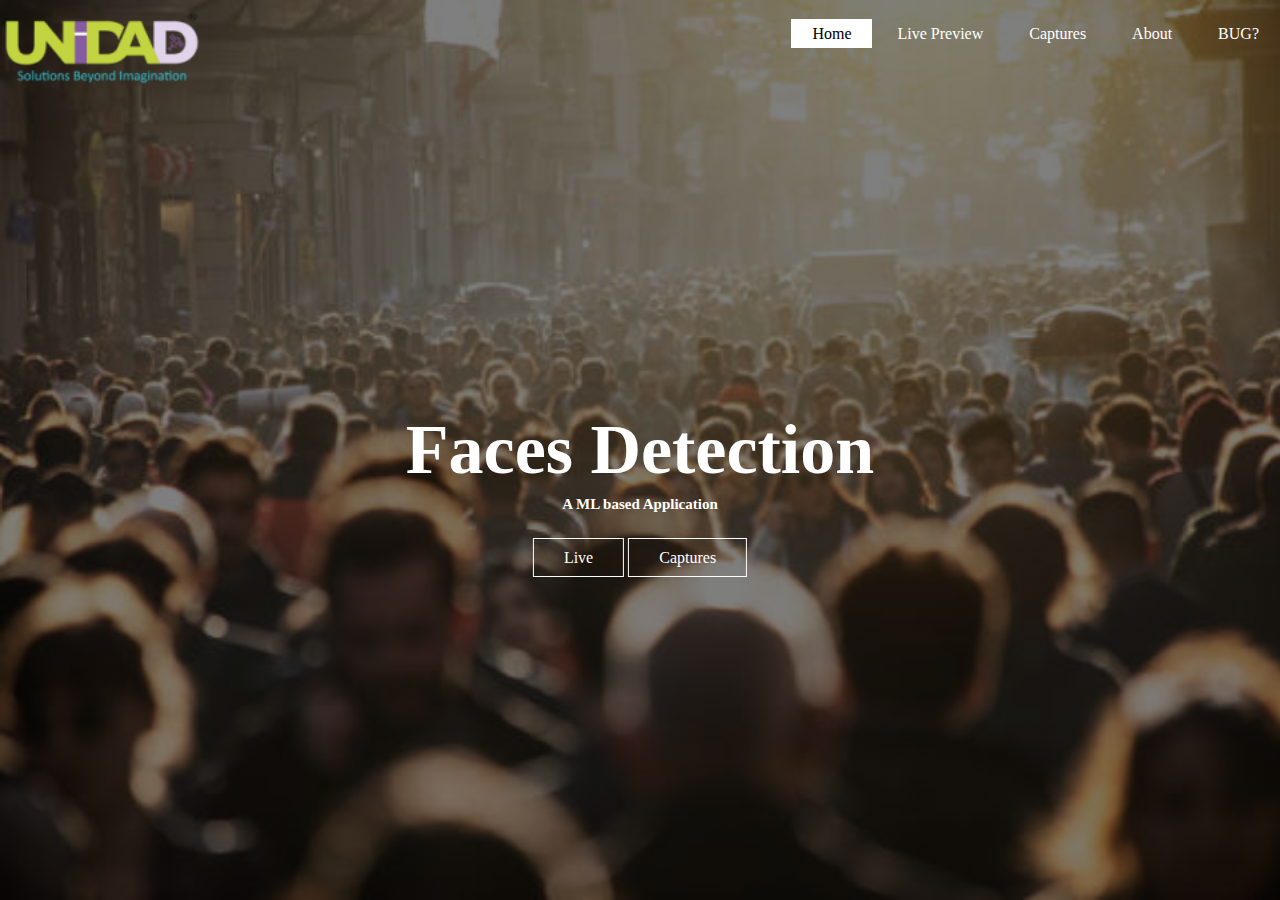
<file: index.html>
<!DOCTYPE html>
<html>
	<head>
		<title> Crowd Detection:Home </title>
		<link rel="stylesheet" type="text/css" href="css/indexStyle.css">
		<!-- <script type="text/javascript"> 
			var bgcount = 8;
			function changebg() {
				var num =  Math.ceil( Math.random() * bgcount );
				console.log(num)
				document.body.background = 'images/home_bg'+num+'.jpg';
			}
		</script> -->
	</head>
	<body>
		<header>
			<div class="main">
				<div class="logo">
					<a href="index.html"><img src="images/unidad_logo.png"></a>
				</div>
				<ul>
					<li class="active"><a href="#">Home</a></li>
					<li><a href="Live.html">Live Preview</a></li> 
					<li><a href="History.html">Captures</a></li>
					<li><a href="About.html">About</a></li>
					<li><a href="Contact.html">BUG?</a></li>
				</ul>
			</div>

			<div class="title">
				<h1>Faces Detection</h1>
			</div>

			<div class="title2">
				<h1>A ML based Application</h1>
			</div>

			<div class="button">
				<a href="Live.html" class="btn">Live</a>
				<a href="History.html" class="btn">Captures</a>
			</div>
		</header>
		<script type="text/javascript">
			// changebg();
		</script>
	</body>
</html>
</file>
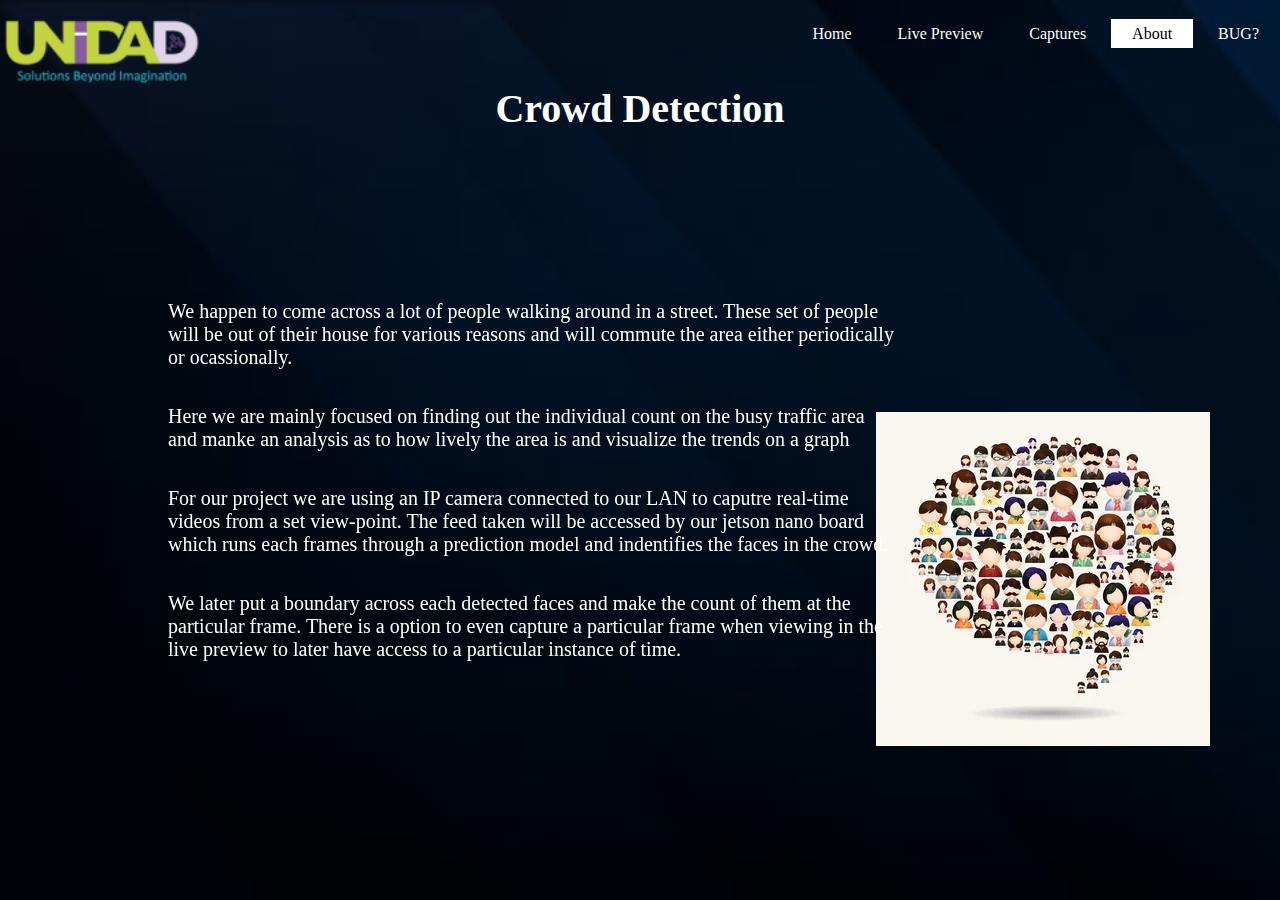
<file: About.html>
<!DOCTYPE html>
<html>
<head>
<title> Crowd Detection:About </title>
<link rel="stylesheet" type="text/css" href="css/AboutStyle.css"> 
</head>

<body>
<header>
<div class="main">
<div class="logo">
<a href="index.html"><img src="images/unidad_logo.png"></a>
</div>
<ul>
<li><a href="index.html">Home</a></li>
<li><a href="Live.html">Live Preview</a></li> 
<li><a href="History.html">Captures</a></li>
<li class="active"><a href="#">About</a></li>
<li><a href="Contact.html">BUG?</a></li>
</ul>
</div>
</header>
<div class="title">
<h1>Crowd Detection</h1>
</div>
<div class="captures">
	<img src="images/crowd_box.jpg">
</div>
<div class="content">
	<ul>
	<p>We happen to come across a lot of people walking around in a street. These set of people will be out of their house for various reasons and will commute the area either periodically or ocassionally. </p>
	<br></br>
	<p>Here we are mainly focused on finding out the individual count on the busy traffic area and manke an analysis as to how lively the area is and visualize the trends on a graph </p>
	<br></br>
	<p>For our project we are using an IP camera connected to our LAN to caputre real-time videos from a set view-point. The feed taken will be accessed by our jetson nano board which runs each frames through a prediction model and indentifies the faces in the crowd.</p>
	<br></br>
	<p>We later put a boundary across each detected faces and make the count of them at the particular frame.
	There is a option to even capture a particular frame when viewing in the live preview to later have access to a particular instance of time.</p>
	</ul>
</div>
</body>
</html>
</file>
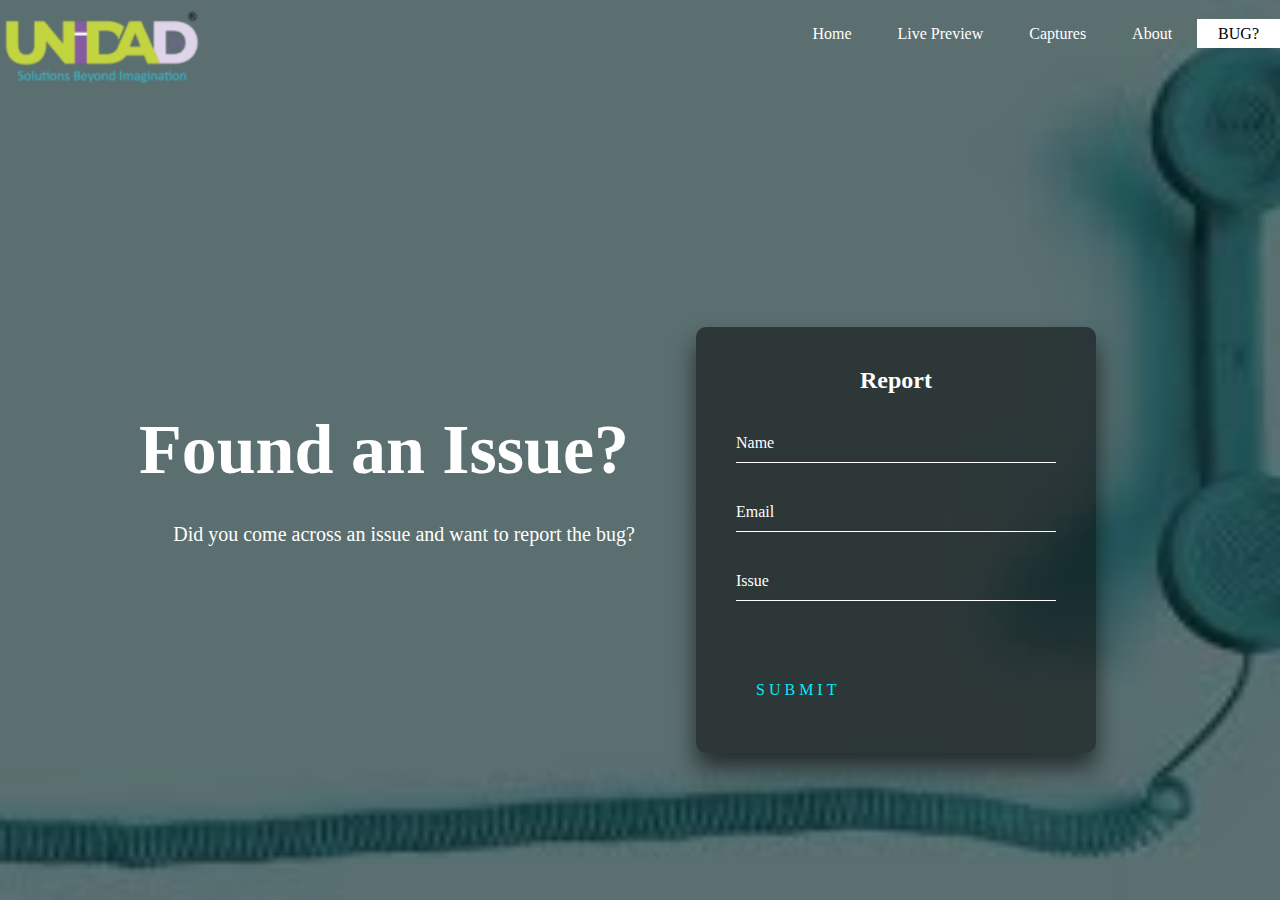
<file: Contact.html>
<!DOCTYPE html>
<html>
<head>
<title> Crowd Detection:Contact </title>
<link rel="stylesheet" type="text/css" href="css/ContactStyle.css"> 
<script type = "text/javascript" src="js/contactPage.js"></script>
</head>

<body>
<header>
<div class="main">
<div class="logo">
<a href="index.html"><img src="images/unidad_logo.png"></a>
</div>

<ul>
<li><a href="index.html">Home</a></li>
<li><a href="Live.html">Live Preview</a></li> 
<li><a href="History.html">Captures</a></li>
<li><a href="About.html">About</a></li>
<li class="active"><a href="#">BUG?</a></li>
</ul>
</div>
</header>

<div class="title">
<h1>Found an Issue?</h1>
</div>

<div class="line">
<ul>
	<p>Did you come across an issue and want to report the bug? </p>
	<br></br>
</ul>
</div>
<div class="login-box">
  <h2>Report</h2>
  <form lable="forms" id="forms">
    <div class="user-box" id="name">
      <input type="text" name="name" id="name1" required>
      <label>Name</label>
    </div>
    <div class="user-box" id="email">
      <input type="e-mail" name="" id="email1" required>
      <label>Email</label>
    </div>
    <div class="user-box" id="issue">
      <input type="text" name="" id="issue1" required>
      <label>Issue</label>
    </div>
    <a href="#" id="entry" onclick="contactSubmit()">
      <span></span>
      <span></span>
      <span></span>
      <span></span>
      Submit
    </a>
  </form>
</div>
</body>

</html>
</file>
<file: css/indexStyle.css>
*{
margin: 0;
paadding: 0;
font-family: Century Gothic;
}

body{
background-image:linear-gradient(rgba(0,0,0,0.5),rgba(0,0,0,0.5)), url(../images/home_bg3.jpg);
height: 100vh;
background-size: cover;
background-repeat: no-repeat;
backgroung-position: center;
}

ul{
float: right;
list-style-type: none;
margin-top: 25px;
}

ul li{
display: inline-block;
}

ul li a{
text-decoration: none;
color: #fff;
padding: 5px 20px;
border: 1px solid transparent;
transition: 0.6s ease;
}

ul li a:hover{ 
backgroung-color: #fff;
color: #000;
}

ul li.active a{
background-color: #fff;
color: #000;
}

.logo img{
margin-top: 5px;
float: left;
width: 200px;
height: auto;
}

.main{
max-width: 1500px;
margin: auto;
}

.title{
position: absolute;
top: 50%;
left: 50%;
transform: translate(-50%,-50%);
}

.title h1{
color: #fff;
font-size: 70px;
}

.title2{
position: absolute;
top: 56%;
left: 50%;
transform: translate(-50%,-50%);
}

.title2 h1{
color: #fff;
font-size: 15px;
}

.button{
position: absolute;
top: 62%;
left: 50%;
transform: translate(-50%,-50%);
}

.btn{
border: 1px solid #fff;
padding: 10px 30px;
color: #fff;
text-decoration: none;
transition: 0.6s ease;
}

.btn:hover{
backgroung-color: #fff;
color: #000;
}
</file>
<file: css/AboutStyle.css>
*{
margin: 0;
paadding: 0;
font-family: Century Gothic;
}

body{
background-image:linear-gradient(rgba(0,0,0,0.5),rgba(0,0,0,0.5)), url(../images/about_bg.jpg);
height: 100vh;
background-size: cover;
backgroung-position: center;
}

ul{
float: right;
list-style-type: none;
margin-top: 25px;
}

ul li{
display: inline-block;
}

ul li a{
text-decoration: none;
color: #fff;
padding: 5px 20px;
border: 1px solid transparent;
transition: 0.6s ease;
}

ul li a:hover{ 
backgroung-color: #fff;
color: #000;
}

ul li.active a{
background-color: #fff;
color: #000;
}

.logo img{
margin-top: 5px;
float: left;
width: 200px;
height: auto;
}

.main{
max-width: 1500px;
margin: auto;
}

.title{
position: absolute;
top: 12%;
left: 50%;
transform: translate(-50%,-50%);
}

.title h1{
color: #fff;
font-size: 40px;
}

.content{
	position: absolute;
	top: 52%;
	left: 40%;
	transform: translate(-50%, -50%);
}
ul p{
	color: #fff;
	font-size: 20px;
	
}

.captures{
	position: fixed;
	right: 70px;
	bottom: 150px;
	width: auto;
	height: auto;
/*	background: URL(your-image.jpg) no-repeat;
	background-size: cover;*/
}
</file>
<file: css/ContactStyle.css>
*{
margin: 0;
paadding: 0;
font-family: Century Gothic;
}

body{
background-image:linear-gradient(rgba(0,0,0,0.5),rgba(0,0,0,0.5)), url(../images/contact_bg.jpg);
height: 100vh;
background-size: cover;
backgroung-position: center;
}

ul{
float: right;
list-style-type: none;
margin-top: 25px;
}

ul li{
display: inline-block;
}

ul li a{
text-decoration: none;
color: #fff;
padding: 5px 20px;
border: 1px solid transparent;
transition: 0.6s ease;
}

ul li a:hover{ 
backgroung-color: #fff;
color: #000;
}

ul li.active a{
background-color: #fff;
color: #000;
}

.logo img{
margin-top: 5px;
float: left;
width: 200px;
height: auto;
}

.main{
max-width: 1500px;
margin: auto;
}

.title{
position: absolute;
top: 50%;
left: 30%;
transform: translate(-50%,-50%);
}

.title h1{
color: #fff;
font-size: 70px;
}

.line{
	position: absolute;
	top: 60%;
	left: 30%;
	transform: translate(-50%, -50%);
}

ul p{
	color: #fff;
	font-size: 20px;
}


.login-box {
  position: absolute;
  top: 60%;
  left: 70%;
  width: 400px;
  padding: 40px;
  transform: translate(-50%, -50%);
  background: rgba(0,0,0,.5);
  box-sizing: border-box;
  box-shadow: 0 15px 25px rgba(0,0,0,.6);
  border-radius: 10px;
}

.login-box h2 {
  margin: 0 0 30px;
  padding: 0;
  color: #fff;
  text-align: center;
}

.login-box .user-box {
  position: relative;
}

.login-box .user-box input {
  width: 100%;
  padding: 10px 0;
  font-size: 16px;
  color: #fff;
  margin-bottom: 30px;
  border: none;
  border-bottom: 1px solid #fff;
  outline: none;
  background: transparent;
}
.login-box .user-box label {
  position: absolute;
  top:0;
  left: 0;
  padding: 10px 0;
  font-size: 16px;
  color: #fff;
  pointer-events: none;
  transition: .5s;
}

.login-box .user-box input:focus ~ label,
.login-box .user-box input:valid ~ label {
  top: -20px;
  left: 0;
  color: #03e9f4;
  font-size: 12px;
}

.login-box form a {
  position: relative;
  display: inline-block;
  padding: 10px 20px;
  color: #03e9f4;
  font-size: 16px;
  text-decoration: none;
  text-transform: uppercase;
  overflow: hidden;
  transition: .5s;
  margin-top: 40px;
  letter-spacing: 4px
}

.login-box a:hover {
  background: #03e9f4;
  color: #fff;
  border-radius: 5px;
  box-shadow: 0 0 5px #03e9f4,
              0 0 25px #03e9f4,
              0 0 50px #03e9f4,
              0 0 100px #03e9f4;
}

.login-box a span {
  position: absolute;
  display: block;
}

.login-box a span:nth-child(1) {
  top: 0;
  left: -100%;
  width: 100%;
  height: 2px;
  background: linear-gradient(90deg, transparent, #03e9f4);
  animation: btn-anim1 1s linear infinite;
}

@keyframes btn-anim1 {
  0% {
    left: -100%;
  }
  50%,100% {
    left: 100%;
  }
}

.login-box a span:nth-child(2) {
  top: -100%;
  right: 0;
  width: 2px;
  height: 100%;
  background: linear-gradient(180deg, transparent, #03e9f4);
  animation: btn-anim2 1s linear infinite;
  animation-delay: .25s
}

@keyframes btn-anim2 {
  0% {
    top: -100%;
  }
  50%,100% {
    top: 100%;
  }
}

.login-box a span:nth-child(3) {
  bottom: 0;
  right: -100%;
  width: 100%;
  height: 2px;
  background: linear-gradient(270deg, transparent, #03e9f4);
  animation: btn-anim3 1s linear infinite;
  animation-delay: .5s
}

@keyframes btn-anim3 {
  0% {
    right: -100%;
  }
  50%,100% {
    right: 100%;
  }
}

.login-box a span:nth-child(4) {
  bottom: -100%;
  left: 0;
  width: 2px;
  height: 100%;
  background: linear-gradient(360deg, transparent, #03e9f4);
  animation: btn-anim4 1s linear infinite;
  animation-delay: .75s
}

@keyframes btn-anim4 {
  0% {
    bottom: -100%;
  }
  50%,100% {
    bottom: 100%;
  }
}
</file>
